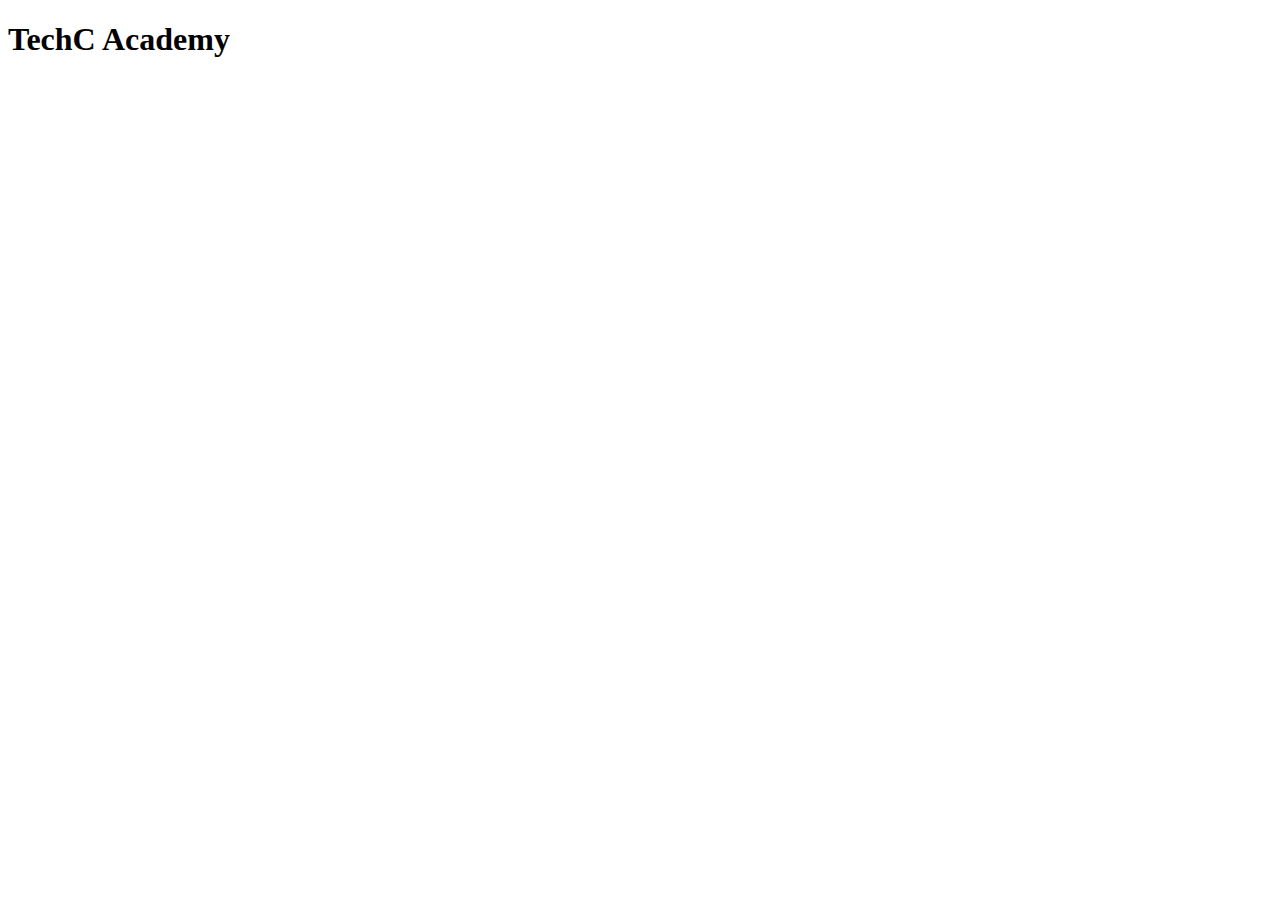
<file: CSS3 TechC/index.html>
<!DOCTYPE html>
<html lang="en">
  <head>
    <meta charset="UTF-8" />
    <meta http-equiv="X-UA-Compatible" content="IE=edge" />
    <meta name="viewport" content="width=device-width, initial-scale=1.0" />
    <link rel="stylesheet" href="./index.css">
    <title>Document</title>
  </head>
  <body>
    <h1>TechC Academy</h1>
  </body>
</html>
</file>
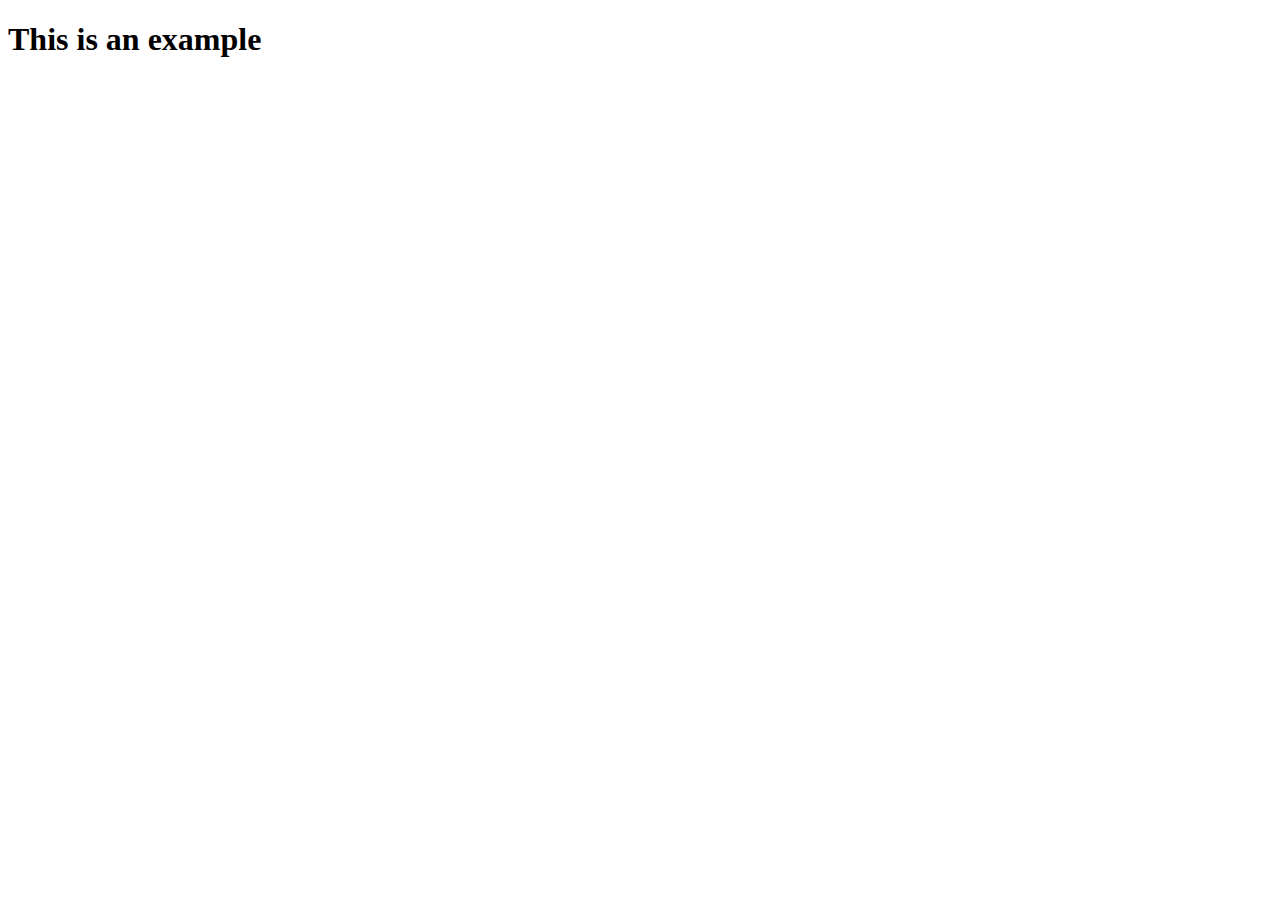
<file: React TechC/index.html>
<!DOCTYPE html>
<html lang="en">
<head>
    <meta charset="UTF-8">
    <meta http-equiv="X-UA-Compatible" content="IE=edge">
    <meta name="viewport" content="width=device-width, initial-scale=1.0">
    <title>Document</title>
</head>
<body>
    <h1>This is an example</h1>
    <script src="./index.js"></script>
</body>
</html>
</file>
<file: CSS3 TechC/index.css>
h1{
    display: flex;
    
}
</file>
